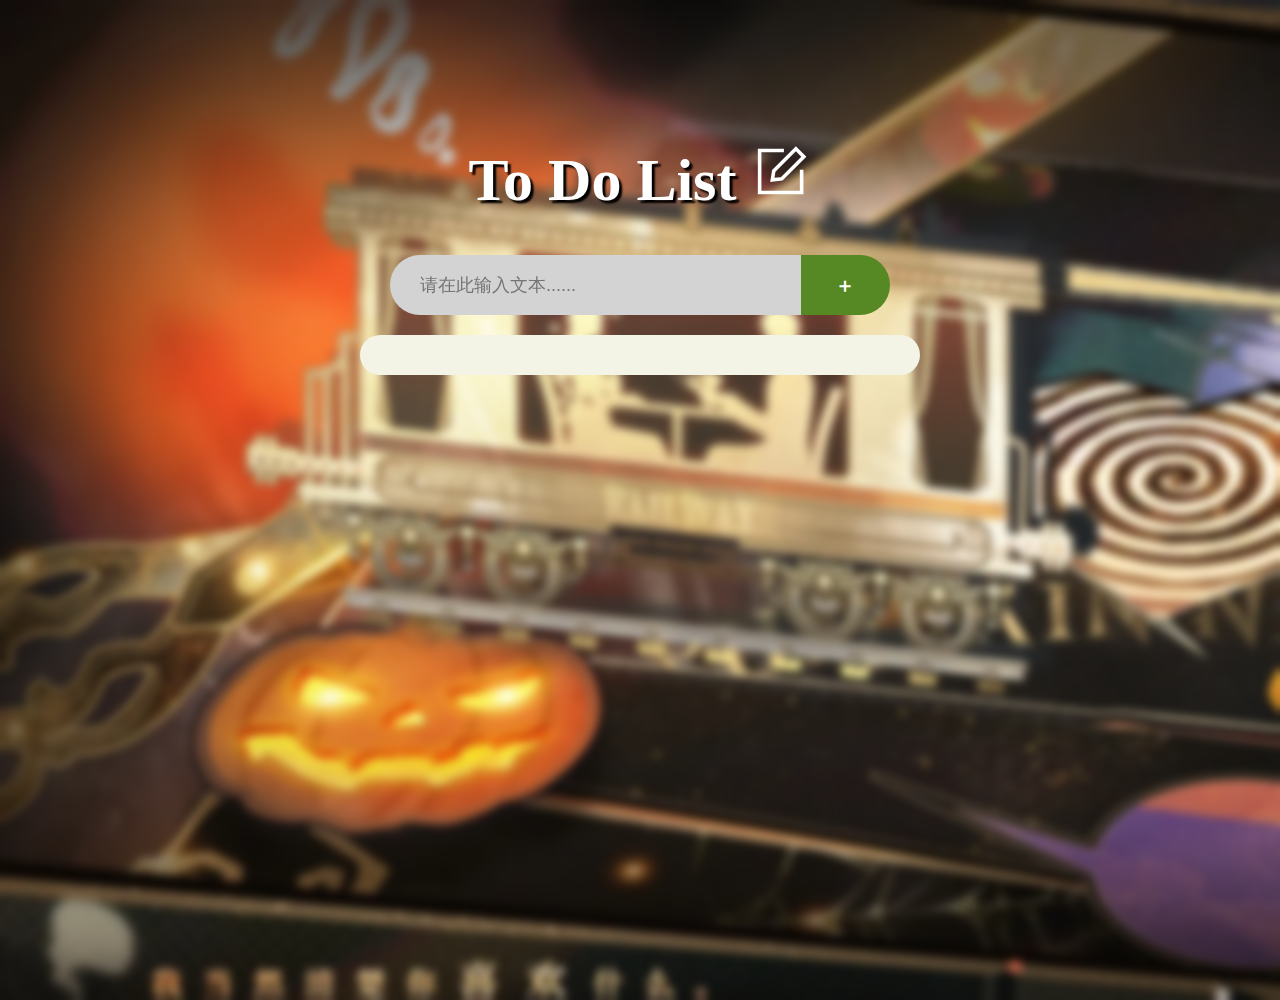
<file: index.html>
<!DOCTYPE html>
<html lang="en">

<head>
    <meta charset="UTF-8">
    <meta name="viewport" content="width=device-width, initial-scale=1.0">
    <title>待办事项</title>
    <link rel="stylesheet" href="styles.css">
</head>

<body>
    <h1 class="title">To Do List
        <svg t="1761192707962" class="icon" viewBox="0 0 1024 1024" version="1.1" xmlns="http://www.w3.org/2000/svg"
            p-id="1048" width="200" height="200">
            <path
                d="M116.6848 927.0272h778.1888V509.5936h-61.44v355.9936H178.1248V210.2784h383.2832v-61.44H116.6848v778.1888z"
                fill="currentColor" p-id="1049"></path>
            <path
                d="M327.68 714.7008l210.8416-22.3232 406.784-406.784-179.2-179.2-406.2208 406.1184z m89.8048-172.8l348.6208-348.6208 92.16 92.16-348.16 348.16L400.896 645.12z"
                fill="currentColor" p-id="1050"></path>
        </svg>
    </h1>
    <div class="input_area">
        <input type="text" placeholder="请在此输入文本......" class="new_thing">
        <button class="add_button">＋</button>
    </div>



    <div class="show_area">
        <ul class="todolist">
            
        </ul>
    </div>
    <script src="script.js"></script>
</body>


</html>
</file>
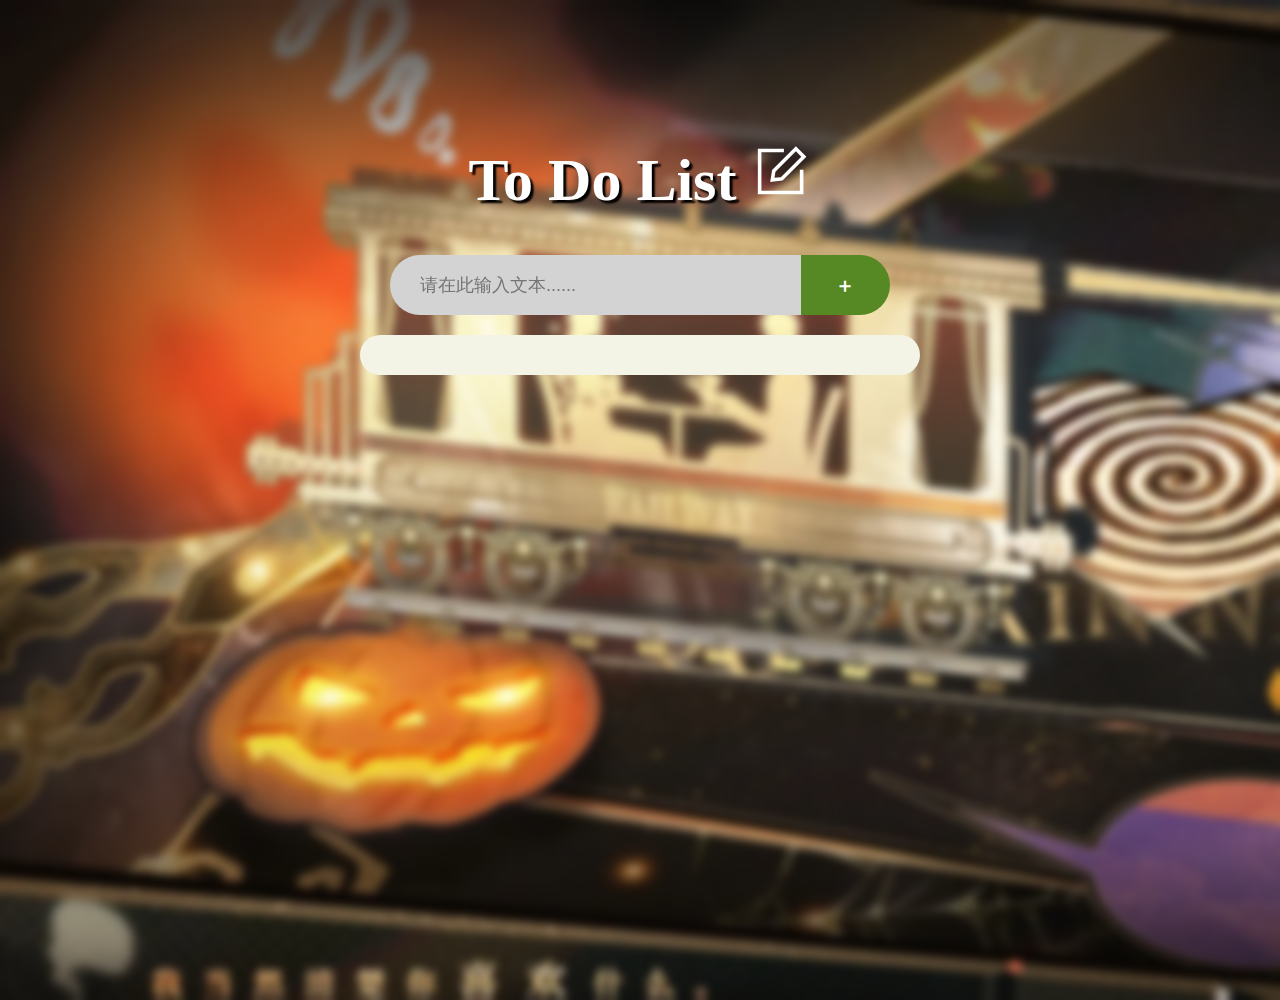
<file: 0基础功能index.html>
<!DOCTYPE html>
<html lang="en">

<head>
    <meta charset="UTF-8">
    <meta name="viewport" content="width=device-width, initial-scale=1.0">
    <title>待办事项</title>
    <link rel="stylesheet" href="styles.css">
</head>

<body>
    <h1 class="title">To Do List
        <svg t="1761192707962" class="icon" viewBox="0 0 1024 1024" version="1.1" xmlns="http://www.w3.org/2000/svg"
            p-id="1048" width="200" height="200">
            <path
                d="M116.6848 927.0272h778.1888V509.5936h-61.44v355.9936H178.1248V210.2784h383.2832v-61.44H116.6848v778.1888z"
                fill="currentColor" p-id="1049"></path>
            <path
                d="M327.68 714.7008l210.8416-22.3232 406.784-406.784-179.2-179.2-406.2208 406.1184z m89.8048-172.8l348.6208-348.6208 92.16 92.16-348.16 348.16L400.896 645.12z"
                fill="currentColor" p-id="1050"></path>
        </svg>
    </h1>
    <div class="input_area">
        <input type="text" placeholder="请在此输入文本......" class="new_thing">
        <button class="add_button">＋</button>
    </div>



    <div class="show_area">
        <ul class="todolist">
            <li class="todo-item">
                <div class="status-toggle">
                    <div class="wait"></div>
                    <div class="finish"></div>
                </div>
                <span class="task_text">创建一个待办事项</span>
                <svg t="1761189606894" class="icon delete-icon" viewBox="0 0 1024 1024" version="1.1"
                    xmlns="http://www.w3.org/2000/svg" p-id="4761" width="200" height="200">
                    <path
                        d="M886.784 746.496q29.696 30.72 43.52 56.32t-4.608 58.368q-4.096 6.144-11.264 14.848t-14.848 16.896-15.36 14.848-12.8 9.728q-25.6 15.36-60.416 8.192t-62.464-34.816l-43.008-43.008-57.344-57.344-67.584-67.584-73.728-73.728-131.072 131.072q-60.416 60.416-98.304 99.328-38.912 38.912-77.312 48.128t-68.096-17.408l-7.168-7.168-11.264-11.264-11.264-11.264q-6.144-6.144-7.168-8.192-11.264-14.336-13.312-29.184t2.56-29.184 13.824-27.648 20.48-24.576q9.216-8.192 32.768-30.72l55.296-57.344q33.792-32.768 75.264-73.728t86.528-86.016q-49.152-49.152-93.696-93.184t-79.872-78.848-57.856-56.832-27.648-27.136q-26.624-26.624-27.136-52.736t17.92-52.736q8.192-10.24 23.552-24.064t21.504-17.92q30.72-20.48 55.296-17.92t49.152 28.16l31.744 31.744q23.552 23.552 58.368 57.344t78.336 76.288 90.624 88.576q38.912-38.912 76.288-75.776t69.632-69.12 58.368-57.856 43.52-43.008q24.576-23.552 53.248-31.232t55.296 12.8q1.024 1.024 6.656 5.12t11.264 9.216 10.752 9.728 7.168 5.632q27.648 26.624 27.136 57.856t-27.136 57.856q-18.432 18.432-45.568 46.08t-60.416 60.416-70.144 69.632l-77.824 77.824q37.888 36.864 74.24 72.192t67.584 66.048 56.32 56.32 41.472 41.984z"
                        fill="currentColor" p-id="4762">
                    </path>
                </svg>
            </li>

            <li class="todo-item completed">
                <div class="status-toggle">
                    <div class="wait"></div>
                    <div class="finish"></div>
                </div>
                <span class="task_text">已完成事项</span>
                <svg t="1761189606894" class="icon delete-icon" viewBox="0 0 1024 1024" version="1.1"
                    xmlns="http://www.w3.org/2000/svg" p-id="4761" width="200" height="200">
                    <path
                        d="M886.784 746.496q29.696 30.72 43.52 56.32t-4.608 58.368q-4.096 6.144-11.264 14.848t-14.848 16.896-15.36 14.848-12.8 9.728q-25.6 15.36-60.416 8.192t-62.464-34.816l-43.008-43.008-57.344-57.344-67.584-67.584-73.728-73.728-131.072 131.072q-60.416 60.416-98.304 99.328-38.912 38.912-77.312 48.128t-68.096-17.408l-7.168-7.168-11.264-11.264-11.264-11.264q-6.144-6.144-7.168-8.192-11.264-14.336-13.312-29.184t2.56-29.184 13.824-27.648 20.48-24.576q9.216-8.192 32.768-30.72l55.296-57.344q33.792-32.768 75.264-73.728t86.528-86.016q-49.152-49.152-93.696-93.184t-79.872-78.848-57.856-56.832-27.648-27.136q-26.624-26.624-27.136-52.736t17.92-52.736q8.192-10.24 23.552-24.064t21.504-17.92q30.72-20.48 55.296-17.92t49.152 28.16l31.744 31.744q23.552 23.552 58.368 57.344t78.336 76.288 90.624 88.576q38.912-38.912 76.288-75.776t69.632-69.12 58.368-57.856 43.52-43.008q24.576-23.552 53.248-31.232t55.296 12.8q1.024 1.024 6.656 5.12t11.264 9.216 10.752 9.728 7.168 5.632q27.648 26.624 27.136 57.856t-27.136 57.856q-18.432 18.432-45.568 46.08t-60.416 60.416-70.144 69.632l-77.824 77.824q37.888 36.864 74.24 72.192t67.584 66.048 56.32 56.32 41.472 41.984z"
                        fill="currentColor" p-id="4762">
                    </path>
                </svg>
            </li>

        </ul>
    </div>
    <script src="script.js"></script>
</body>


</html>
</file>
<file: styles.css>
body {
    padding-top: 100px;
    background-image: url(1.webp);
    backdrop-filter: blur(5px);
    /* 确保 body 占满整个视口 */
    min-height: 100vh;
    margin: 0;
}

.all {
    height: 80%;
    width: 50%;
    padding: 0%;
    margin: 0 auto;
    background-color: rgb(243, 244, 229);
    background-size: cover;
    border-radius: 20px;
    box-shadow: inset;
    justify-content: center;
    /* 主轴（默认是水平方向）居中 */
    align-items: center;
}

.title {
    font-size: 60px;
    /* padding-top: 100px; */
    text-align: center;
    color: white;
    text-shadow: 3px 3px 2px black;
    font-family: 'Georgia', serif;
    margin-bottom: 10px;
}

.title svg {
    color: white;
    /* 通过改变 color 属性来改变 SVG 的填充色（如果 fill 设置为 currentColor） */
    width: 60px;
    height: 60px;
}

.input_area {
    align-items: center;
    height: 20%;
    width: 80%;
    display: flex;
    position: relative;
    padding-top: 30px;
    margin: 0 auto;
    max-width: 500px;
    margin-bottom: 20px;
    justify-content: center;
}

.new_thing {
    font-size: 18px;
    height: 60px;
    width: 400px;
    padding: 0 30px;
    border: 0;
    border-radius: 30px 0 0 30px;
    /* 左侧圆角 */
    outline: none;
    background-color: lightgray;
}

.add_button {
    height: 60px;
    width: 100px;
    background-color: rgb(86, 136, 36);
    color: white;
    border-radius: 0 30px 30px 0;
    border: 0;
    text-size-adjust: inherit;
    font-size: 20px;
    font-weight: 700;
    cursor: pointer;
}


.show_area {
    height: 80%;
    width: 50%;
    display: flex;
    position: relative;
    padding: 20px 30px 20px 30px;
    margin: 0 auto;
    max-width: 500px;
    margin-bottom: 20px;
    background-color: rgb(243, 244, 229);
    background-size: cover;
    border-radius: 20px;
    box-shadow: inset;
}

.todolist {
    list-style: none;
    padding: 0;
    /* 移除 ul 默认的左侧内边距，确保 li 占满 show_area */
    margin: 0;
    /* 移除 ul 默认的上下外边距 */
    width: 100%;
    /* 确保 ul 占满 show_area 的全部可用宽度 */
}

.wait {
    width: 20px;
    height: 20px;
    border: 3px solid grey;
    border-radius: 5px;
    cursor: pointer;
}

.finish {
    width: 20px;
    height: 20px;
    border: 3px solid grey;
    border-radius: 5px;
    background-color: rgb(78, 183, 78);
    cursor: pointer;
}

li {
    list-style: none;
    /* list-style 是 list-style-type, list-style-position, list-style-image 的简写 */
    padding-left: 0;
    font-size: 20px;
    font-family: 'Franklin Gothic Medium', 'Arial Narrow', Arial, sans-serif;
    font-weight: 400;
    /* 让 li 成为 Flex 容器，方便对齐内容和图标 */
    display: flex;
    align-items: center;
    /* 垂直居中对齐 */
    justify-content: space-between;
    /* 关键：让子元素（文本和SVG）两端对齐 */
    width: 100%;

    /* 增加一个底边框或背景，让它看起来像一个待办项 */
    border-bottom: 1px solid #ccc;
    padding: 5px 0;
    margin: 5px 0;
}

li svg {
    border-color: rgb(105, 104, 104);
    /* 通过改变 color 属性来改变 SVG 的填充色（如果 fill 设置为 currentColor） */
    width: 16px;
    height: 16px;
    cursor: pointer;
}

/* 状态切换的css */
/* 默认：隐藏finish，显示wait */
.todo-item .finish{
    display: none;
}
.todo-item .wait{
    display: block;
}

/* 当li拥有completed class时，隐藏wait显示finish */
.todo-item.completed .wait{
    display: none;
}

.todo-item.completed .finish{
    display: block;
}

/* 完成的删除线 */
.todo-item.completed .task_text{
    text-decoration: line-through;
    color: #999;
}


@media (max-width: 600px) {

    /* 1. 调整标题大小和上边距 */
    .title {
        font-size: 36px;
        /* 缩小标题 */
        margin-top: 20px;
        /* 缩小顶部距离 */
    }

    .title svg {
        width: 36px;
        height: 36px;
    }

    /* 2. 调整主要内容区域宽度 */
    .input_area,
    .show_area {
        /* 让内容区域几乎占满屏幕宽度，留出 5% 的左右边距 */
        width: 90%;
        max-width: 90%;
        /* 覆盖原有的 max-width 限制 */
        padding-left: 10px;
        padding-right: 10px;
    }

    /* 3. 调整输入框和按钮的圆角，使其在小屏幕上更协调 */
    .new_thing {
        font-size: 16px;
        border-radius: 30px 0 0 30px;
        /* 保持左侧圆角 */
        height: 50px;
        /* 缩小输入框高度 */
    }

    .add_button {
        height: 50px;
        /* 保持和输入框一致的高度 */
    }

    /* 4. 缩小列表项字体大小 */
    li {
        font-size: 16px;
    }
}
</file>
